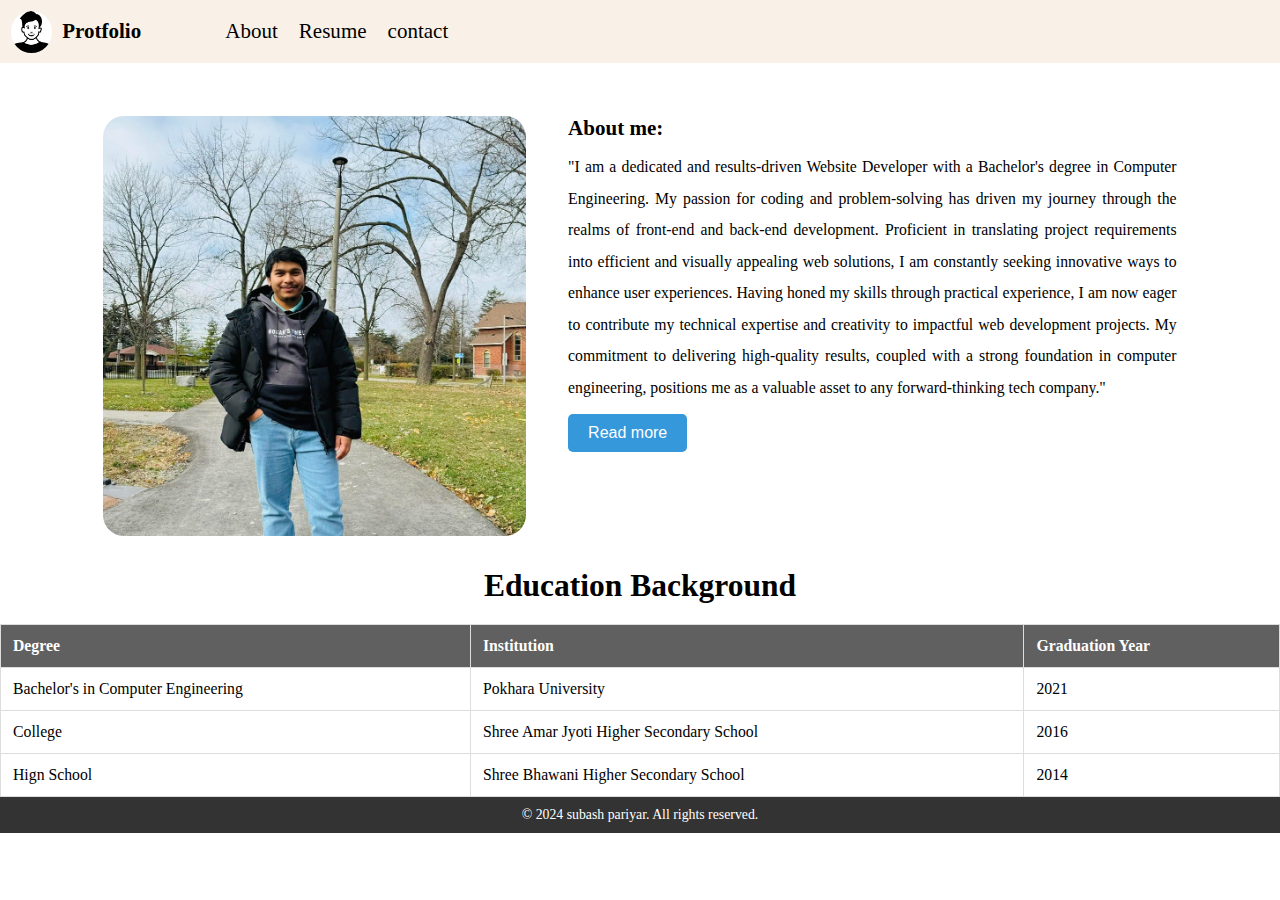
<file: index.html>
<!DOCTYPE html>
<html lang="en">
  <head>
    <meta charset="UTF-8" />
    <meta name="viewport" content="width=device-width, initial-scale=1.0" />
    <link rel="stylesheet" href="style.css" />
    <title>Subash Pariyar - Portfolio</title>
    <link rel="stylesheet" href="style.css" />
  </head>
  <body>
    <div class="navbar">
      <div class="logo">
        <img src="./logo.png" alt="" />
        <h1>  <a href="index.html"> Protfolio</h1></a>
      </div>
      <div class="lists__navbar">
        <li><a href="index.html">About</a></li>
        <li><a href="resume.html">Resume</a></li>
        <li><a href="contact.html">contact</a></li>
      </div>
    </div>
    <section class="main">
      <div class="main__header"></div>
      <div class="main__content">
        <img src="./1.jpg" alt="" />
        <div class="des">
          <h1>About me:</h1>
          <p>
            "I am a dedicated and results-driven Website Developer with a
            Bachelor's degree in Computer Engineering. My passion for coding and
            problem-solving has driven my journey through the realms of
            front-end and back-end development. Proficient in translating
            project requirements into efficient and visually appealing web
            solutions, I am constantly seeking innovative ways to enhance user
            experiences. Having honed my skills through practical experience, I
            am now eager to contribute my technical expertise and creativity to
            impactful web development projects. My commitment to delivering
            high-quality results, coupled with a strong foundation in computer
            engineering, positions me as a valuable asset to any
            forward-thinking tech company."
          </p>
          <button class="styled-button">Read more</button>
        </div>
      </div>
    </section>
    <section class="education-section">
      <h1>Education Background</h1>
      <table>
        <tr>
          <th>Degree</th>
          <th>Institution</th>
          <th>Graduation Year</th>
        </tr>
        <tr>
          <td>Bachelor's in Computer Engineering</td>
          <td>Pokhara University</td>
          <td>2021</td>
        </tr>
        <tr>
          <td>College</td>
          <td>Shree Amar Jyoti Higher Secondary School</td>
          <td>2016</td>
        </tr>
        <tr>
          <td>Hign School</td>
          <td>Shree Bhawani Higher Secondary School</td>
          <td>2014</td>
        </tr>
        <!-- Add more rows for additional education items -->
      </table>
    </section>

    <footer>
      <p>&copy; 2024 subash pariyar. All rights reserved.</p>
    </footer>
  </body>
</html>
</file>
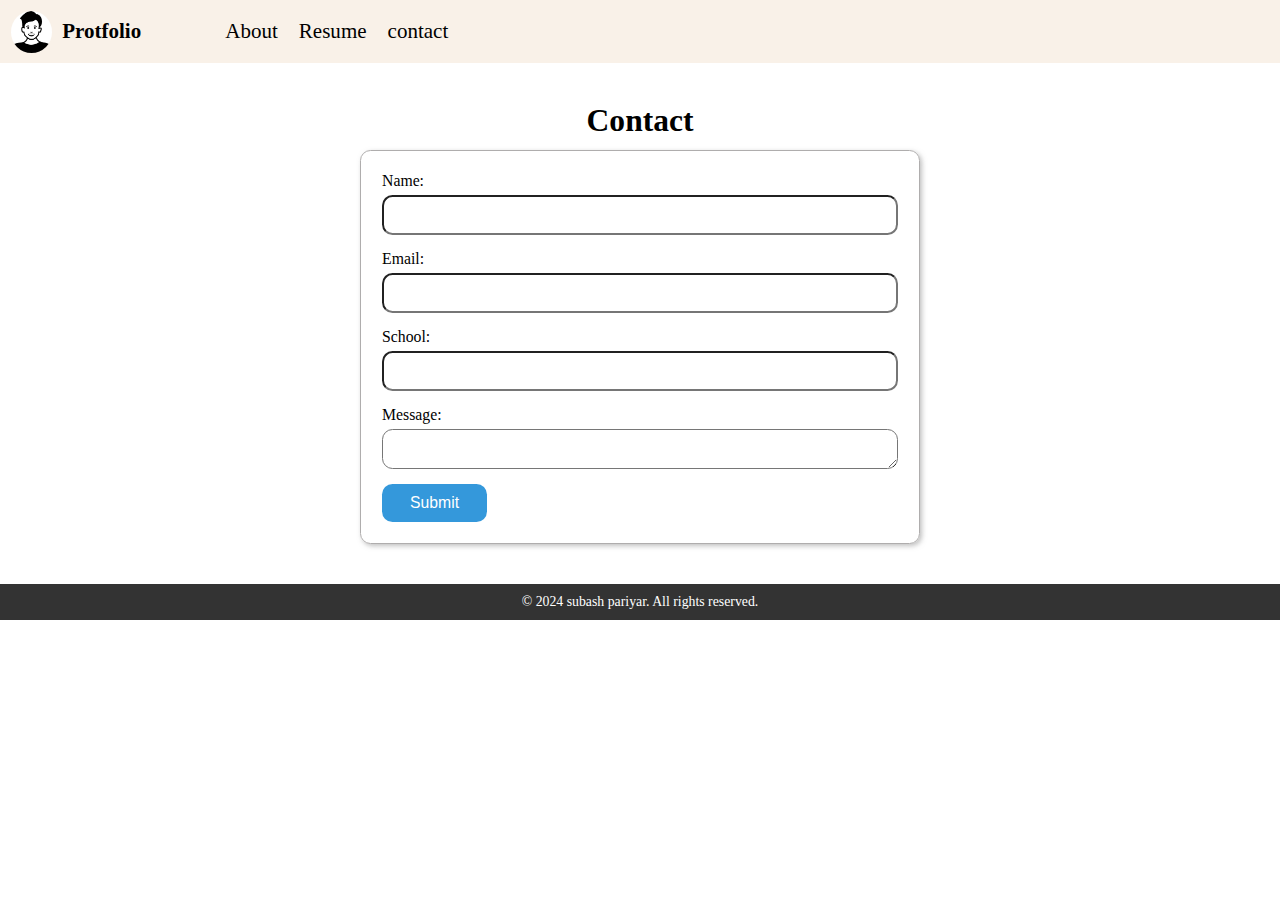
<file: contact.html>
<!DOCTYPE html>
<html lang="en">
  <head>
    <meta charset="UTF-8" />
    <meta name="viewport" content="width=device-width, initial-scale=1.0" />
    <link rel="stylesheet" href="style.css" />
    <title>Subash Pariyar - Portfolio</title>
    <link rel="stylesheet" href="style.css" />
  </head>
  <body>
    <div class="navbar">
      <div class="logo">
        <img src="./logo.png" alt="" />
        <h1>  <a href="index.html"> Protfolio</h1></a>
      </div>
      <div class="lists__navbar">
        <li><a href="index.html">About</a></li>
        <li><a href="resume.html">Resume</a></li>
        <li><a href="contact.html">contact</a></li>
      </div>
    </div>

    <section class="contact-section">
      <h1>Contact</h1>
      <form action="submit_form.php" method="post">
        <label for="name">Name:</label>
        <input type="text" id="name" name="name" required />

        <label for="email">Email:</label>
        <input type="email" id="email" name="email" required />
        <label for="name">School:</label>
        <input type="text" id="name" name="name" required />

        <label for="message">Message:</label>
        <textarea id="message" name="message" rows="4" required></textarea>

        <button class="button" type="submit">Submit</button>
      </form>
    </section>
  </body>

  <footer>
    <p>&copy; 2024 subash pariyar. All rights reserved.</p>
  </footer>
</html>
</file>
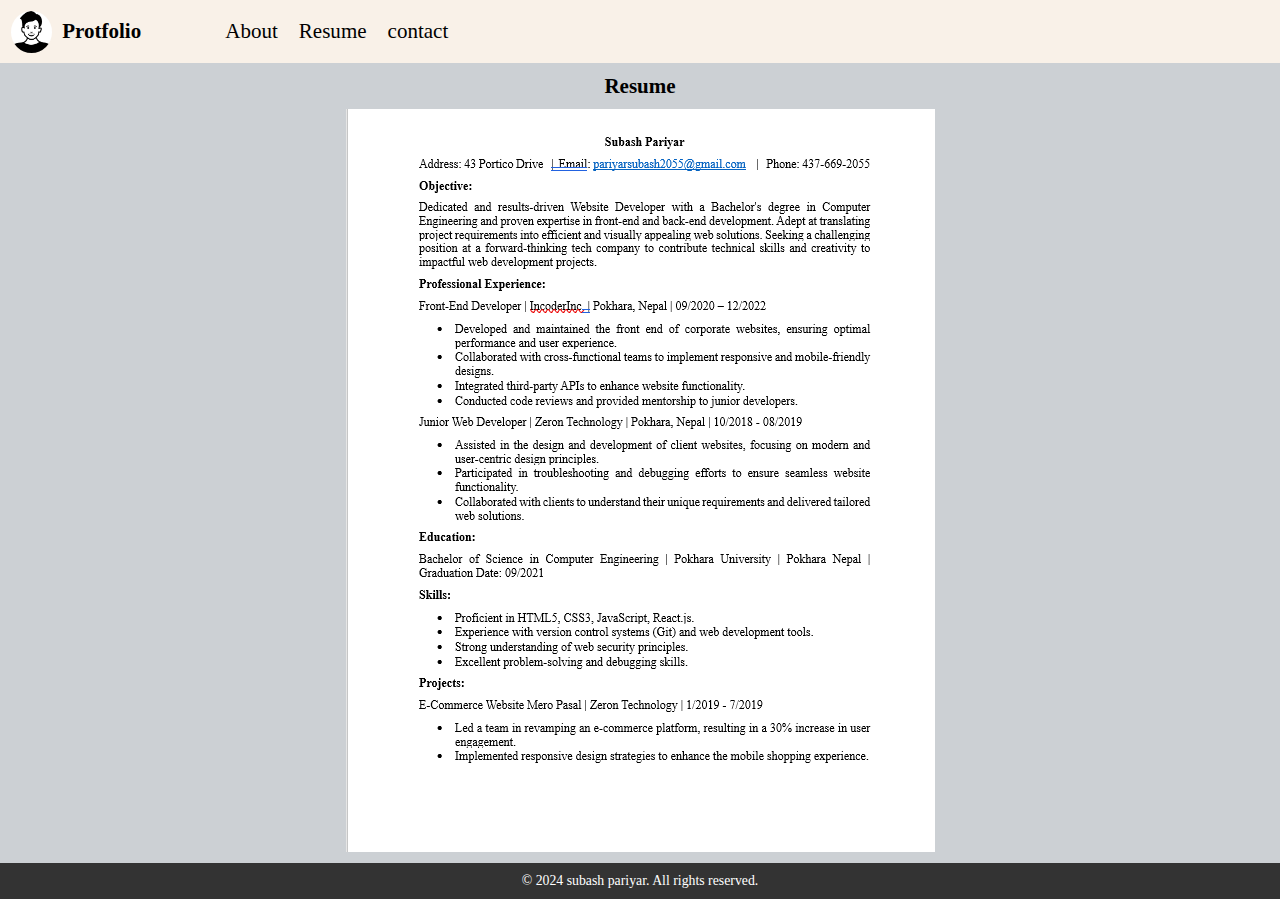
<file: resume.html>
<!DOCTYPE html>
<html lang="en">
  <head>
    <meta charset="UTF-8" />
    <meta name="viewport" content="width=device-width, initial-scale=1.0" />
    <link rel="stylesheet" href="style.css" />
    <title>Subash Pariyar - Portfolio</title>
    <link rel="stylesheet" href="style.css" />
  </head>
  <body>
    <div class="navbar">
      <div class="logo">
        <img src="./logo.png" alt="" />
        <h1>  <a href="index.html"> Protfolio</h1></a>
      </div>
      <div class="lists__navbar">
        <li><a href="index.html">About</a></li>
        <li><a href="resume.html">Resume</a></li>
        <li><a href="contact.html">contact</a></li>
      </div>
    </div>
    <section class="main__resume">
      <h1>Resume</h1>
      <img src="./img.png" alt="" />
    </section>
  </body>
  <footer>
    <p>&copy; 2024 subash pariyar. All rights reserved.</p>
  </footer>
</html>
</file>
<file: style.css>
* {
  margin: 0;
  padding: 0;
  box-sizing: border-box;
  font-size: 65.7%;
}
.navbar {
  display: flex;
  align-items: center;
  justify-content: flex-start;
  gap: 8rem;
  background-color: rgb(249, 241, 232);
  padding: 1rem;
}
.logo {
  display: flex;
  align-items: center;
  justify-content: flex-start;
  gap: 1rem;
}
.logo > img {
  height: 4rem;
  width: auto;
  border-radius: 2rem;
}
.logo > h1 > a {
  font-size: 2rem;

  cursor: pointer;
  color: black;
  text-decoration: none;
}
.lists__navbar {
  display: flex;
  align-items: center;
  justify-content: space-around;
  gap: 2rem;
}
.lists__navbar > li {
  list-style: none;
}
.lists__navbar > li > a {
  text-decoration: none;
  font-size: 2rem;
  color: black;
}
.main__resume {
  display: flex;
  align-items: center;
  justify-content: center;
  gap: 1rem;
  flex-direction: column;
  background-color: rgb(204, 208, 212);
  padding: 1rem;
}
.main__resume > h1 {
  font-size: 2rem;
}
.main {
  display: flex;
  align-items: center;
  justify-content: center;
  gap: 2rem;
  flex-direction: column;
  padding: 3rem;
}
.main__header {
  font-size: 3rem;
  text-decoration: underline;
}
.main__content {
  display: flex;
  align-items: flex-start;
  justify-content: center;
  gap: 4rem;
}
.main__content > img {
  height: 40rem;
  width: auto;
  border-radius: 2rem;
}
.des {
  display: flex;
  align-items: flex-start;
  justify-content: center;
  gap: 1rem;
  flex-direction: column;
  width: 50%;
  flex-direction: column;
}
.des > h1 {
  font-size: 2rem;
}
.des > p {
  font-size: 1.5rem;
  text-align: justify;
  line-height: 3rem;
}
.styled-button {
  background-color: #3498db;
  color: #fff;
  padding: 10px 20px;
  font-size: 16px;
  border: none;
  border-radius: 5px;
  cursor: pointer;
  transition: background-color 0.3s ease;
}
.styled-button:hover {
  background-color: #2980b9;
}
.education-section > h1 {
  font-size: 3rem;
  text-align: center;
}
table {
  width: 100%;
  border-collapse: collapse;
  margin-top: 20px;
}

th,
td {
  border: 1px solid #ddd;
  padding: 12px;
  text-align: left;
  font-size: 1.5rem;
}

th {
  background-color: #616060;
  color: #fff;
}
footer {
  background-color: #333;
  color: #fff;
  text-align: center;
  padding: 10px;

  bottom: 0;
  width: 100%;
  font-size: 2rem;
}

/* contact page */
.contact-section {
  max-width: 600px;
  margin: 20px auto;
  padding: 20px;
}
.contact-section > h1 {
  font-size: 3rem;
  text-align: center;
  margin-bottom: 1rem;
}

form {
  display: flex;
  flex-direction: column;
  /* background-color: #e0f5f5; */
  padding: 2rem;
  border-radius: 1rem;
  border: 1px solid rgb(175, 173, 173);
  box-shadow: 2px 2px 5px #8888;
}

label {
  margin-bottom: 5px;
  font-size: 1.5rem;
}

input,
textarea {
  margin-bottom: 15px;
  padding: 10px;

  height: 40px;
  border-radius: 1rem;
}

.button {
  background-color: #3498db;
  color: #fff;
  padding: 10px;
  border: none;
  cursor: pointer;
  font-size: 1.5rem;
  width: 10rem;
  border-radius: 1rem;
}
button:hover {
  background-color: #0a3653;
}
</file>
